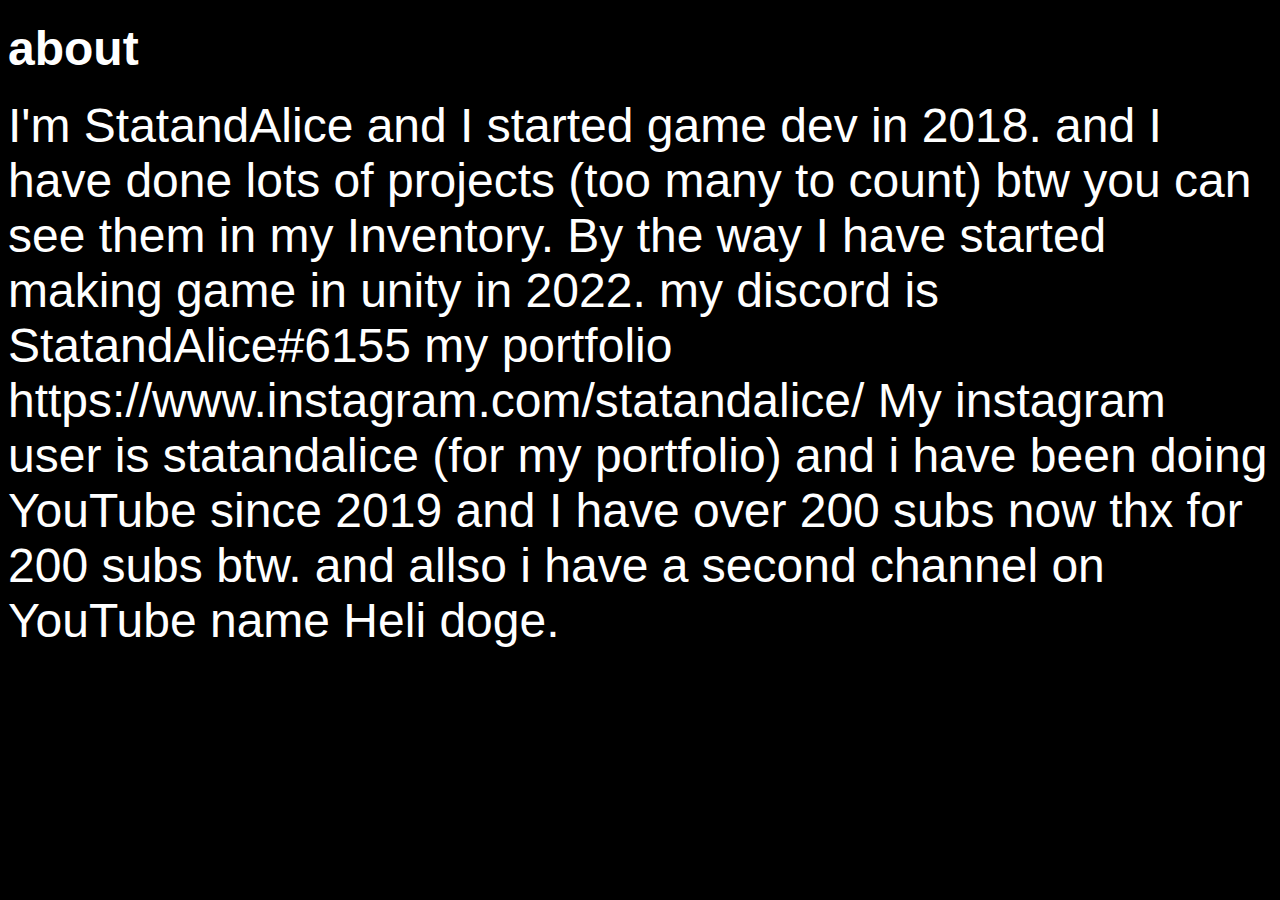
<file: about/about.html>
<!DOCTYPE html>
<html>
    <head>
        <title>StatandAlice</title>
        
        <head>
            <link rel="icon" href="https://yt3.ggpht.com/ytc/AKedOLR7v9skoaNPmNhdH6dGxjt6SDKwNAoZzmRrh7vX=s900-c-k-c0x00ffffff-no-rj">
            </head>
        <style>
            body {
              background-image: url('https://c4.wallpaperflare.com/wallpaper/842/693/317/red-mesh-black-background-hexagons-wallpaper-thumb.jpg');
            }
            </style>
    
    </head>
<body>
    <body style="background-color:#000000;"> 
<h1><font face="Arial" size="15px" color="#FFFFFF">about</font></h1>

<p><font face="Arial" size="10px" color="#FFFFFF">I'm StatandAlice and I started game dev in 2018. 

and I have done lots of projects (too many to count)
btw you can see them in my Inventory.

 
    By the way I have started making game in unity in 2022. 
    



my discord is StatandAlice#6155
    
    my portfolio https://www.instagram.com/statandalice/
    
    My instagram user is statandalice (for my portfolio)

    
    
    and i have been doing YouTube since 2019 and I have over 200 subs now thx for 200 subs btw.
and allso i have a second channel on YouTube name Heli doge.

    

    
    



</font></p>



    </body>
</file>
